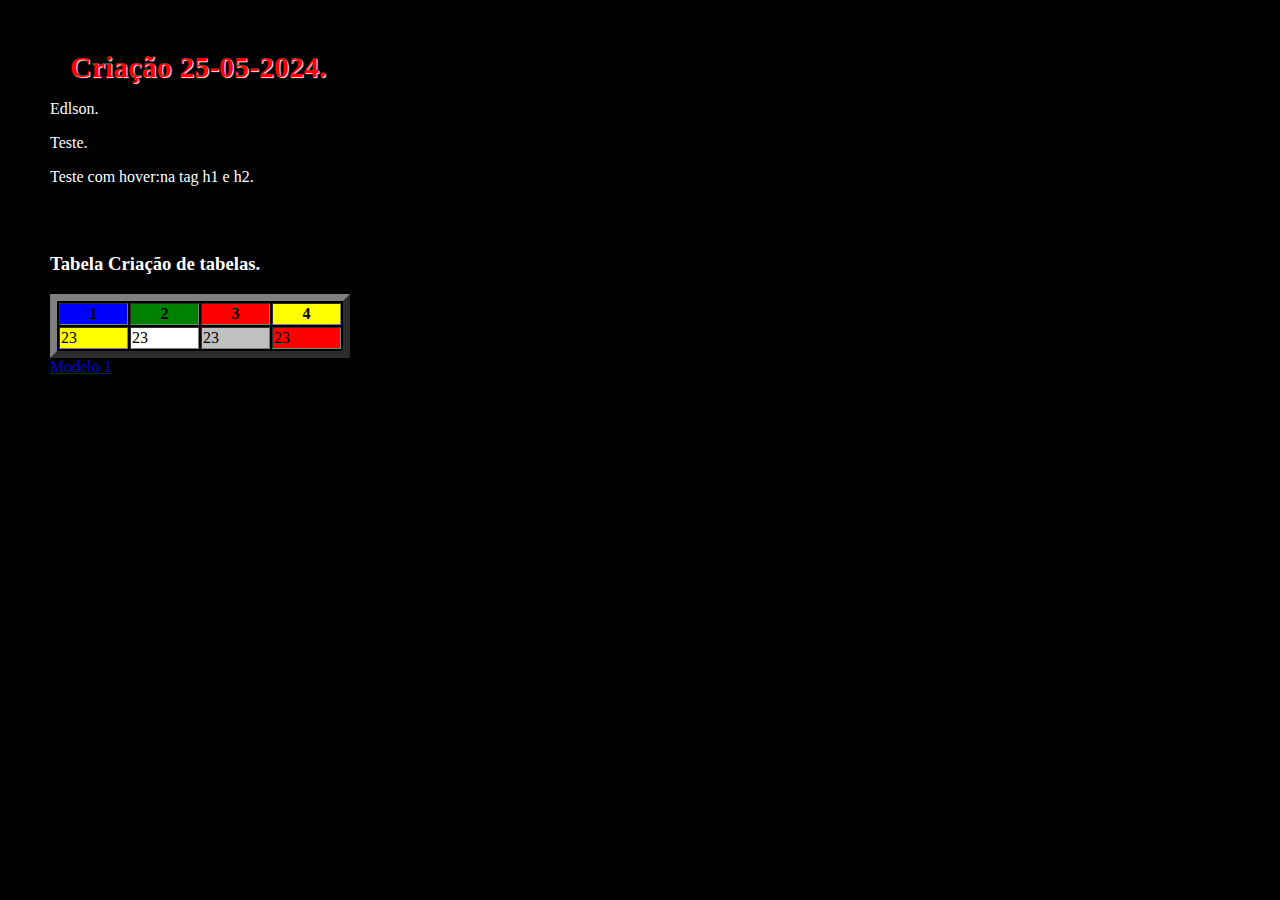
<file: index.html>
<!DOCTYPE html>
<html lang="en">
<head>
    <meta charset="UTF-8">
    <meta name="viewport" content="width=device-width, initial-scale=1.0">
    <title>Git & Github.</title>
    <link rel="stylesheet" href="style.css">
</head>
<body>
    <h1>Criação 25-05-2024.</h1>
    <p>Edlson.</p>
    <p>Teste.</p>
    <p>Teste com hover:na tag h1 e h2.</p>
    <h2>Versionamento: com git e github.</h2>
<h3>Tabela Criação de tabelas.</h3>
    <table border="7" bgcolor="black" width="300px"><!--border criação de bordas-->
        <tr>
            <th bgcolor="blue">1</th>
            <th bgcolor="green">2</th><!--bgcolor cor de fundo-->
            <th bgcolor="red">3</th></th>
            <th bgcolor="yellow">4</th></th>
        </tr>
        <tr>
            <td bgcolor="yellow" style="color : black">23</td>
            <td bgcolor="white" style="color : black">23</td>
            <td bgcolor="silver" style="color : black">23</td></td>
            <td bgcolor="red" style="color : black">23</td>
        </tr>
    </table>
    <a href="table01.html">Modelo 1</a>
</body>
</html>
</file>
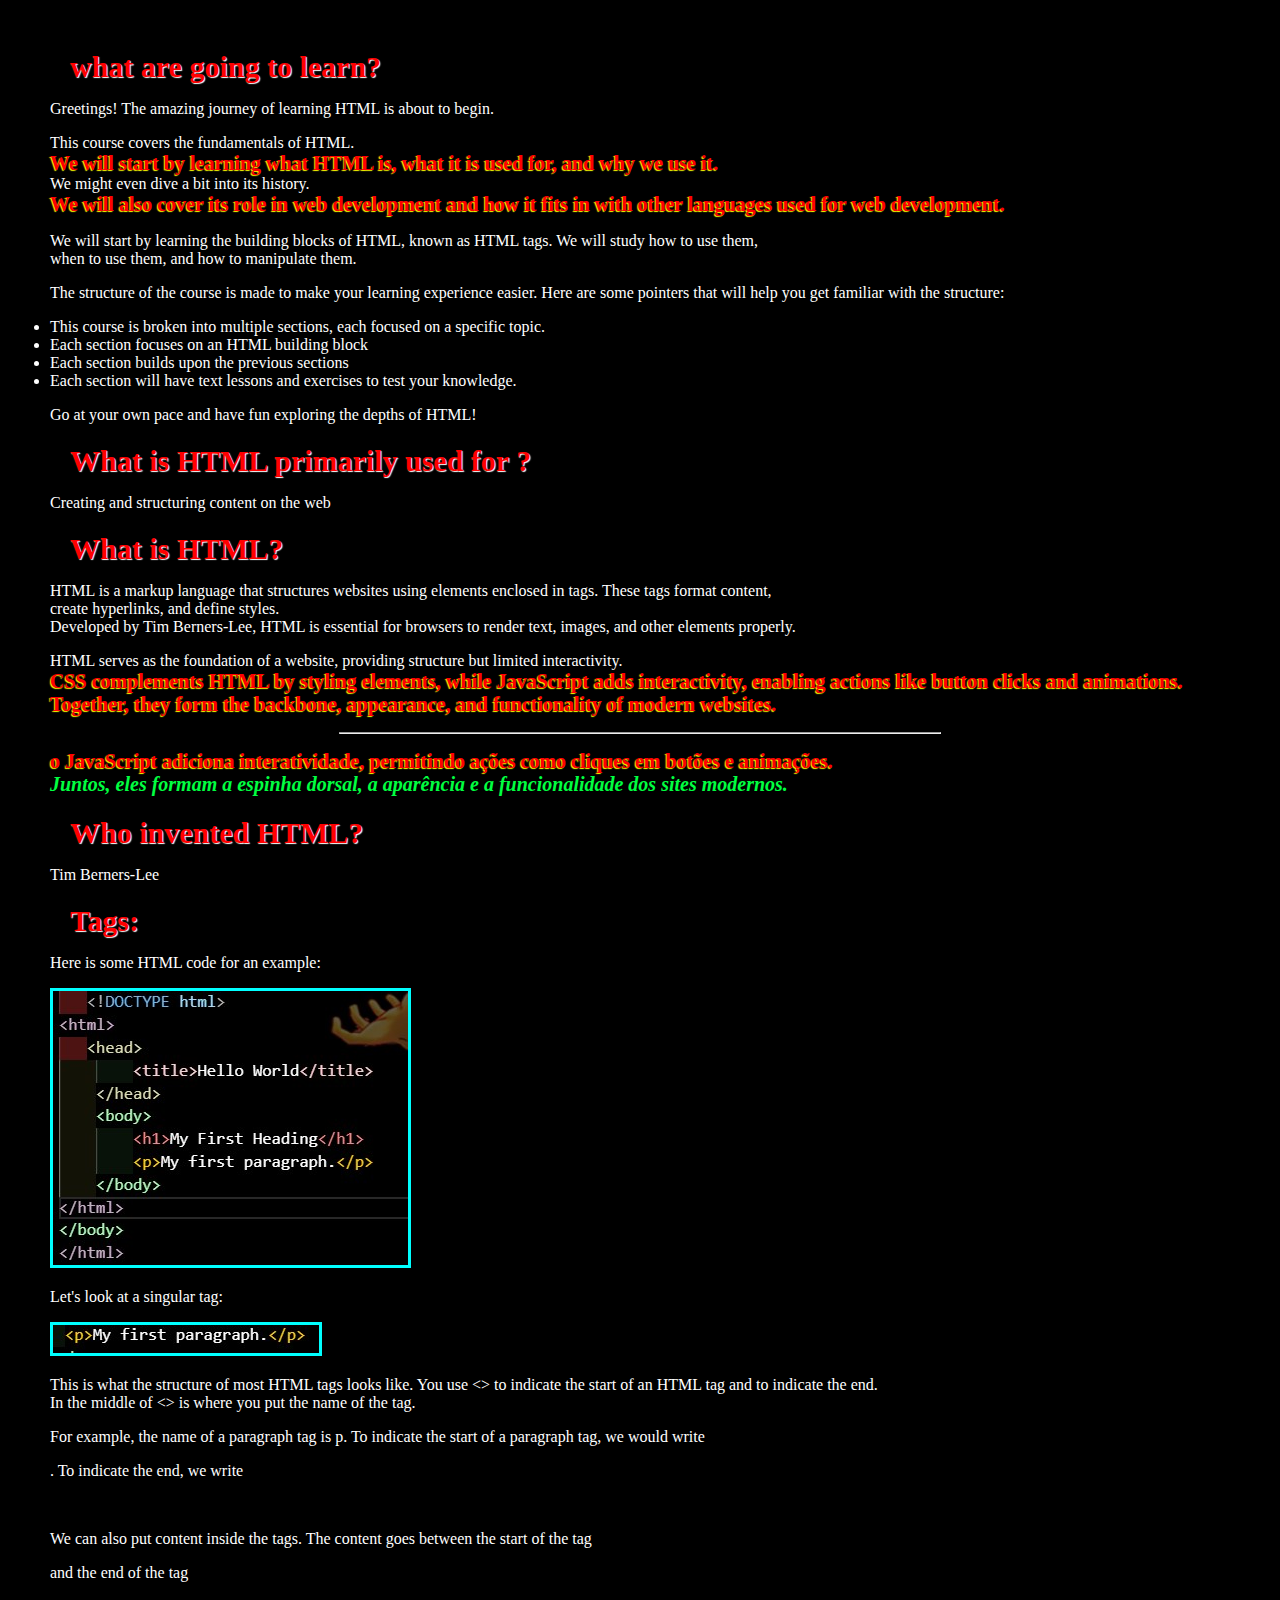
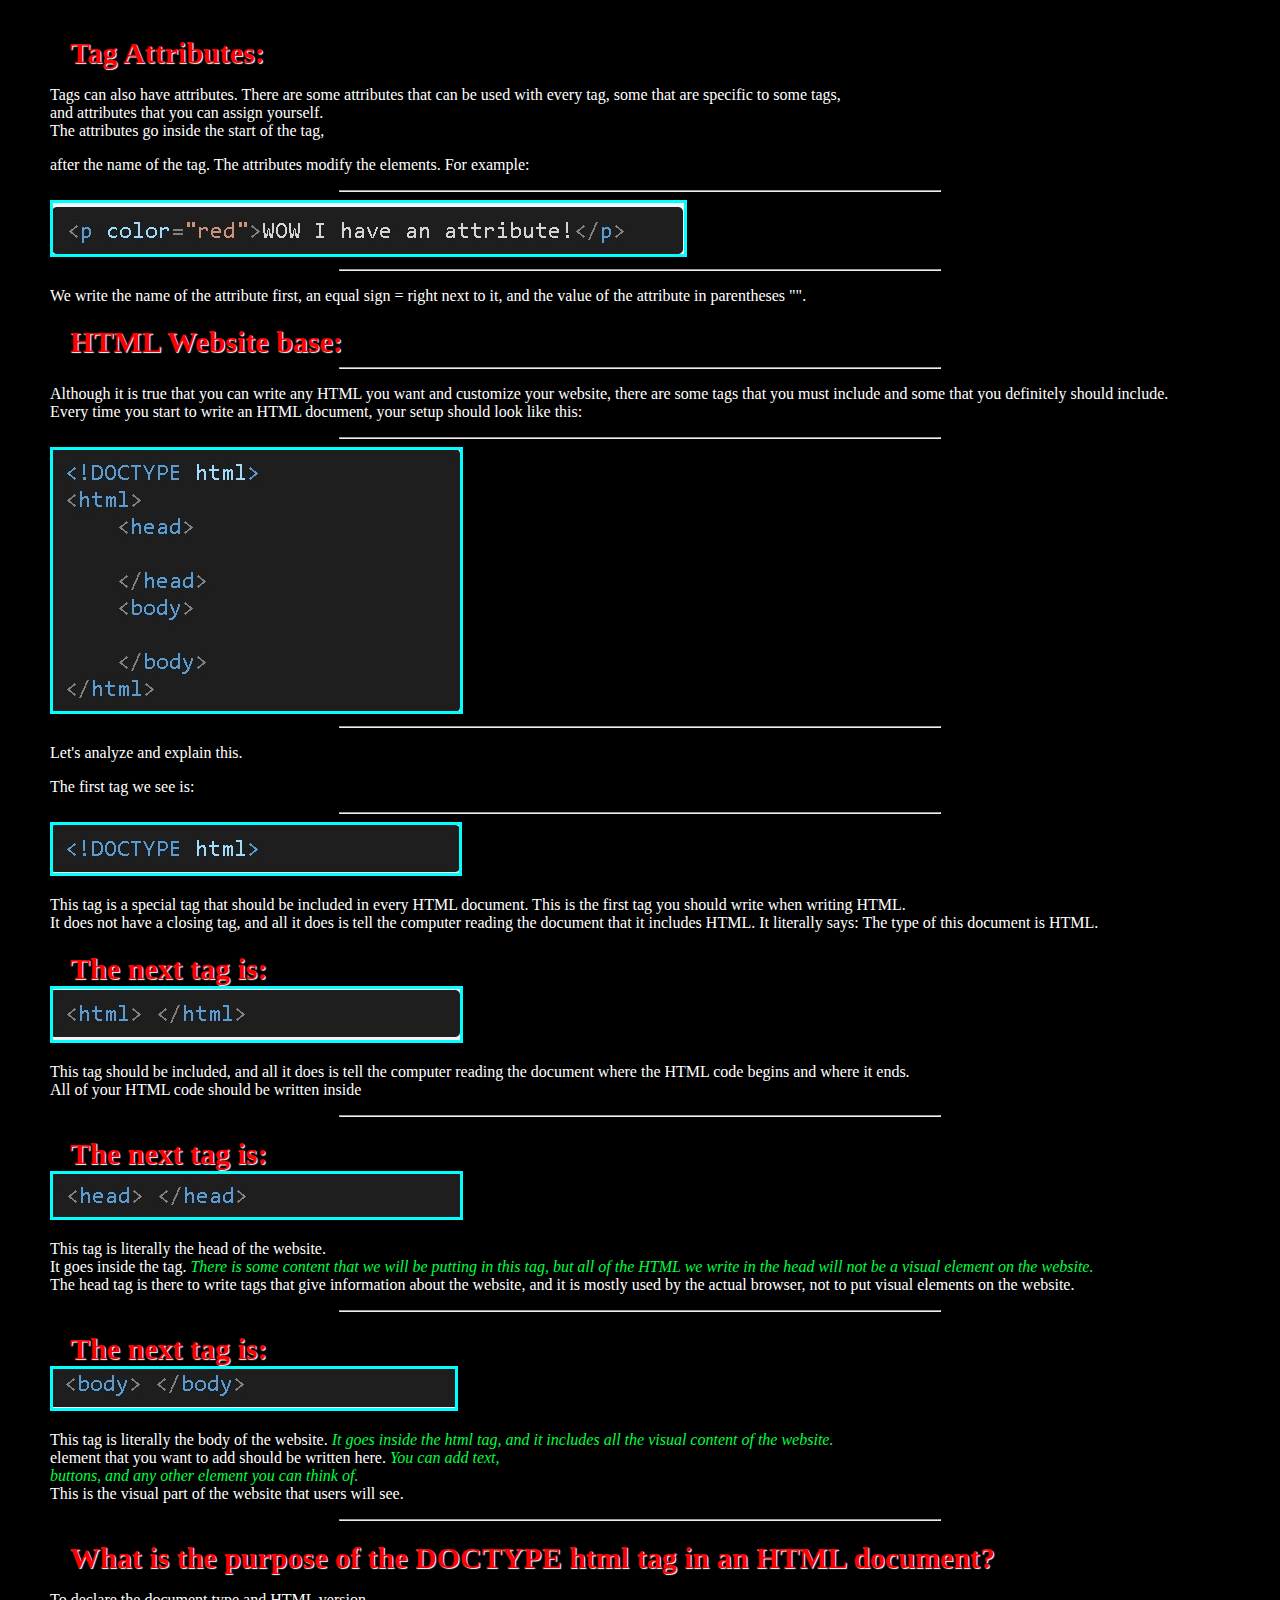
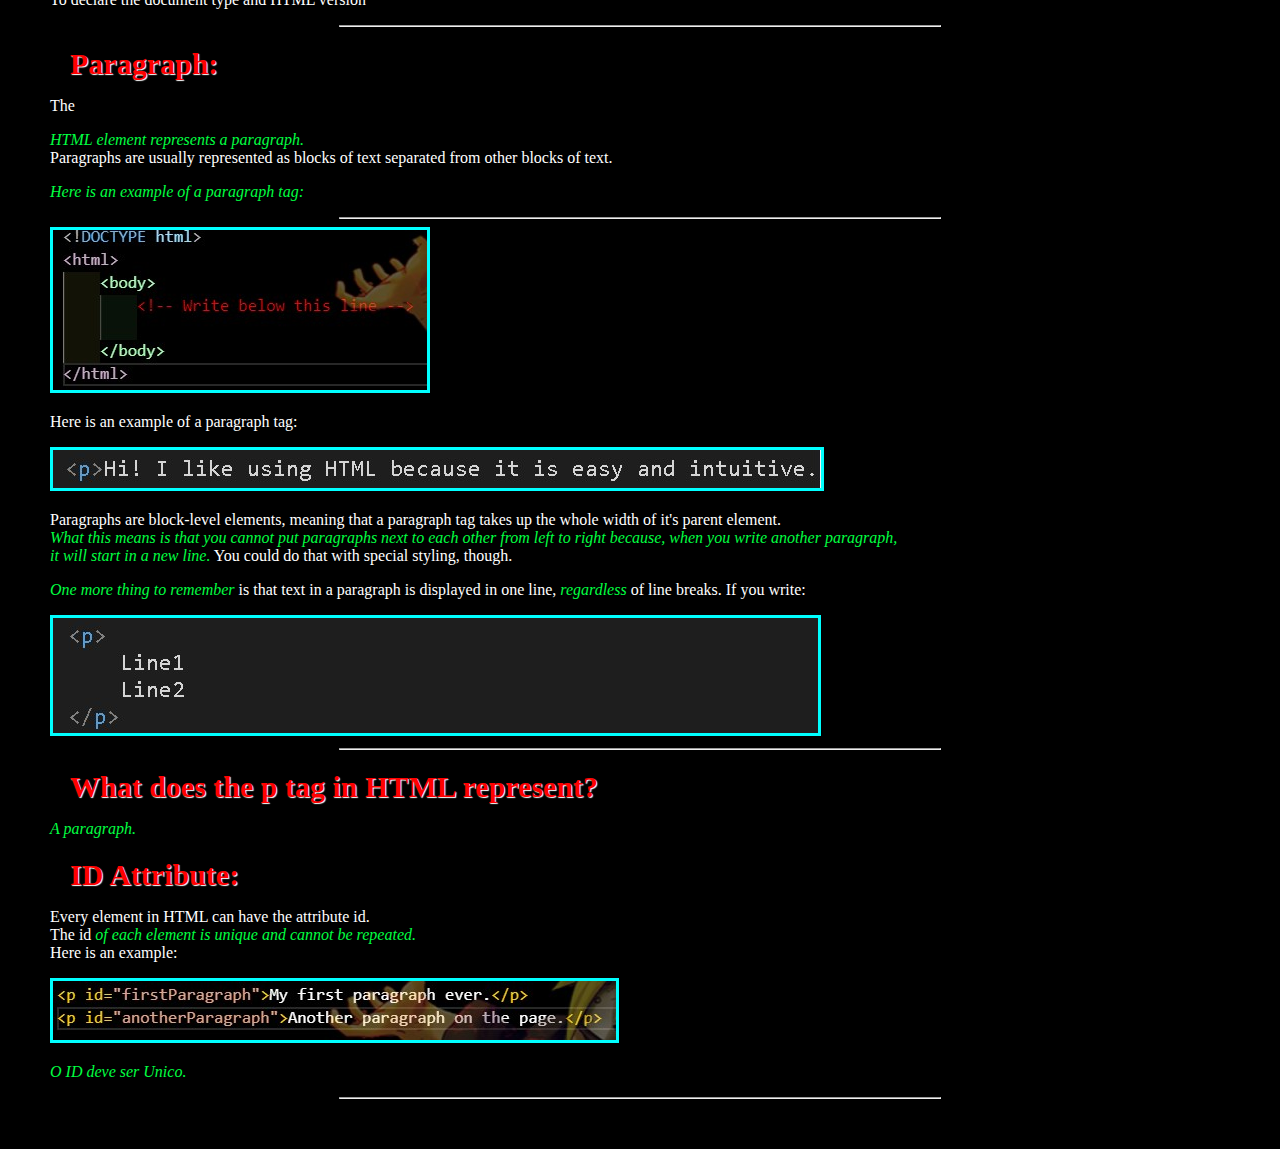
<file: index03.html>
<!DOCTYPE html>
<html lang="en">
<head>
    <meta charset="UTF-8">
    <meta name="viewport" content="width=device-width, initial-scale=1.0">
    <title>HTML e CSS.</title>
    <link rel="stylesheet" href="style.css">
</head>
<body>
    <h1>what are going to learn?</h1>
    <p>Greetings! The amazing journey of learning HTML is about to begin.</p>
    <p>This course covers the fundamentals of HTML. <br><b> We will start by learning what HTML is, what it is used for, and why we use it.</b> <br> We might even dive a bit into its history. <br> <b> We will also cover its role in web development and how it fits in with other languages used for web development.</b></p>
    <p>We will start by learning the building blocks of HTML, known as HTML tags. We will study how to use them, <br> when to use them, and how to manipulate them.</p>
    <p>The structure of the course is made to make your learning experience easier. Here are some pointers that will help you get familiar with the structure:</p>
    <li>This course is broken into multiple sections, each focused on a specific topic.</li>
    <li>Each section focuses on an HTML building block</li>
    <li>Each section builds upon the previous sections</li>
    <li>Each section will have text lessons and exercises to test your knowledge.</li>
    <p>Go at your own pace and have fun exploring the depths of HTML!</p>

    <h1>What is HTML primarily used for ?</h1>
    <p>Creating and structuring content on the web</p>

   <h1> What is HTML?</h1>
   <p>HTML is a markup language that structures websites using elements enclosed in tags. These tags format content, <br> create hyperlinks, and define styles. <br> Developed by Tim Berners-Lee, HTML is essential for browsers to render text, images, and other elements properly.</p>

   

   <p>HTML serves as the foundation of a website, providing structure but limited interactivity. <br> <b> CSS complements HTML by styling elements, while JavaScript adds interactivity, enabling actions like button clicks and animations. Together, they form the backbone, appearance, and functionality of modern websites.</b></p>
<hr>
   <p><b>o JavaScript adiciona interatividade, permitindo ações como cliques em botões e animações. <br> <em> Juntos, eles formam a espinha dorsal, a aparência e a funcionalidade dos sites modernos.</em></b></p>

   <h1>Who invented HTML?</h1>
   <p>Tim Berners-Lee</p>

   <h1>Tags:</h1>
   <p>Here is some HTML code for an example:</p>
<img src="img/inicio tags abertura.jpg" alt="">
   <p>Let's look at a singular tag:</p>
   <img src="img/paragrafo.jpg" alt="">

<p>This is what the structure of most HTML tags looks like. You use <> to indicate the start of an HTML tag and </> to indicate the end. <br> In the middle of <> is where you put the name of the tag.</p>
<p>For example, the name of a paragraph tag is p. To indicate the start of a paragraph tag, we would write <p>. To indicate the end, we write </p>.</p>
<p>We can also put content inside the tags. The content goes between the start of the tag <p> and the end of the tag </p>. The example above shows this.</p>

<h1>Tag Attributes:</h1>
<p>Tags can also have attributes. There are some attributes that can be used with every tag, some that are specific to some tags, <br> and attributes that you can assign yourself. <br> The attributes go inside the start of the tag, <p> after the name of the tag. The attributes modify the elements. For example:</p>
<hr>
<img src="img/atributos.jpg" alt="">
<hr>
<p>We write the name of the attribute first, an equal sign = right next to it, and the value of the attribute in parentheses "".</p>

    <h1>HTML Website base:</h1>
    <hr>
    <p>Although it is true that you can write any HTML you want and customize your website, there are some tags that you must include and some that you definitely should include. <br> Every time you start to write an HTML document, your setup should look like this:</p>
    <hr>
    <img src="img/Atributos  base.jpg" alt="">
    <hr>

    <p>Let's analyze and explain this.</p>

<p>The first tag we see is:</p>
<hr>
<img src="img/doctype.jpg" alt="">
<p>This tag is a special tag that should be included in every HTML document. This is the first tag you should write when writing HTML. <br> It does not have a closing tag, and all it does is tell the computer reading the document that it includes HTML. It literally says: The type of this document is HTML.</p>

<h1>The next tag is:</h1>

<img src="img/HTML.jpg" alt="">
<p>This tag should be included, and all it does is tell the computer reading the document where the HTML code begins and where it ends. <br> All of your HTML code should be written inside</p>
<hr>

<h1>The next tag is:</h1>
<img src="img/head.jpg" alt="">
<p>This tag is literally the head of the website. <br> It goes inside the <html> tag. <em>There is some content that we will be putting in this tag, but all of the HTML we write in the head will not be a visual element on the website.</em> <br> The head tag is there to write tags that give information about the website, and it is mostly used by the actual browser, not to put visual elements on the website.</p>
<hr>
<h1>The next tag is:</h1>
<img src="img/body.jpg" alt="">
<p>This tag is literally the body of the website.<em> It goes inside the html tag, and it includes all the visual content of the website. </em> <br> element that you want to add should be written here.<em> You can add text, <br> buttons, and any other element you can think of.</em> <br> This is the visual part of the website that users will see.</p>
<hr>
<h1>What is the purpose of the DOCTYPE html tag in an HTML document?</h1>
<p>To declare the document type and HTML version</p>

<hr>
<h1>Paragraph:</h1>
<p>The <p> <em>HTML element represents a paragraph.</em> <br> Paragraphs are usually represented as blocks of text separated from other blocks of text.</p>
<p><em>Here is an example of a paragraph tag:</em></p>
<hr>
<img src="img/001.jpg" alt="">
<p>Here is an example of a paragraph tag:</p>
<img src="img/paragrafo 01.jpg" alt="">
<p>Paragraphs are block-level elements, meaning that a paragraph tag takes up the whole width of it's parent element. <br> <em> What this means is that you cannot put paragraphs next to each other from left to right because, when you write another paragraph, <br> it will start in a new line.</em> You could do that with special styling, though. </p>

<p><em>One more thing to remember</em> is that text in a paragraph is displayed in one line, <em>regardless</em> of line breaks. If you write:</p>
<img src="img/paragrafo 02.jpg" alt="">
<hr>

<h1>What does the p tag in HTML represent?</h1>

<p> <em>A paragraph.</em></p>

<h1>ID Attribute:</h1>
<p>Every element in HTML can have the attribute id. <br> The id <em>of each element is unique and cannot be repeated.</em> <br> Here is an example:</p>
<img src="img/ID.jpg" alt="">
<p><em>O ID deve ser Unico.</em></p>
<hr>
</body>
</html>
</file>
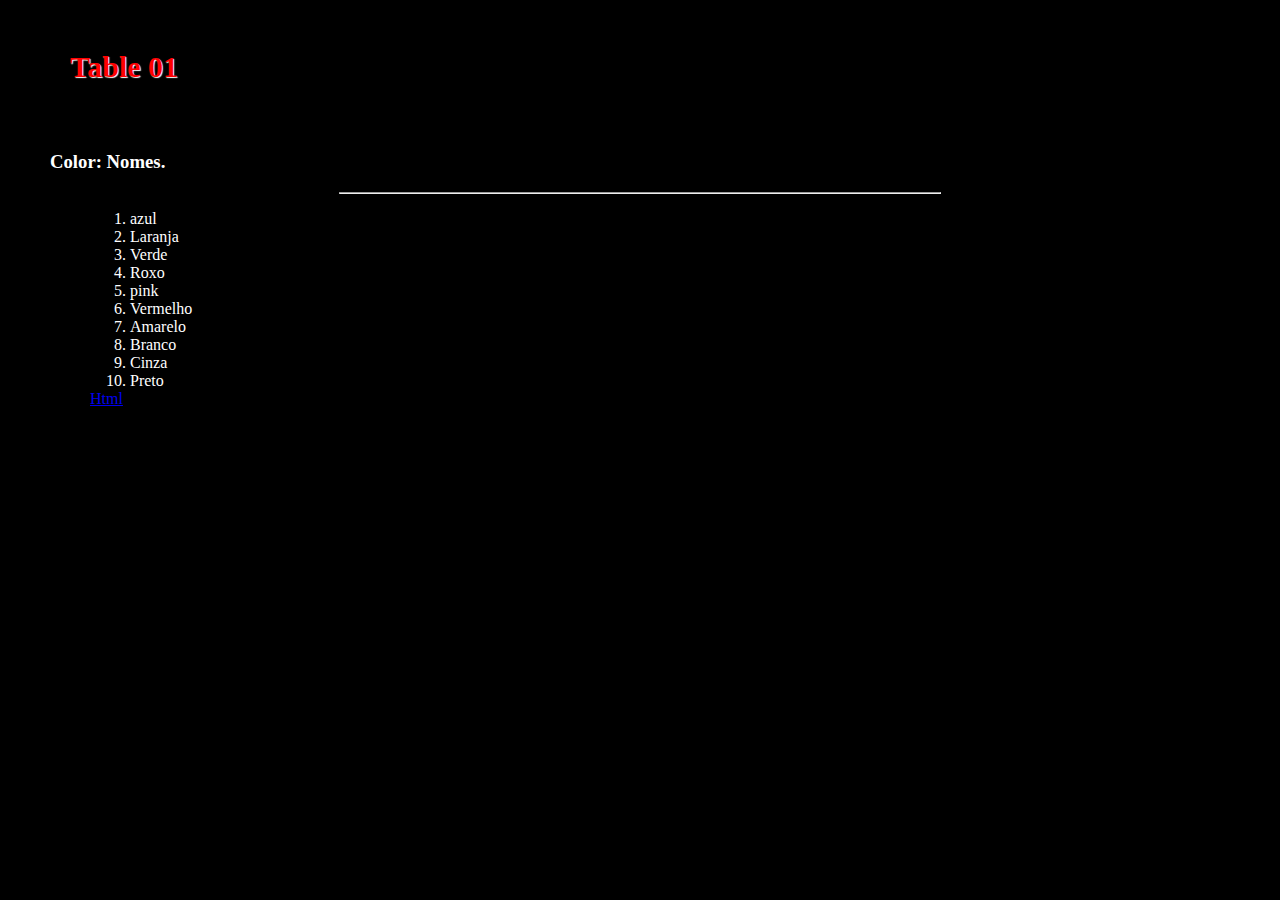
<file: table01.html>
<!DOCTYPE html>
<html lang="en">
<head>
    <meta charset="UTF-8">
    <meta name="viewport" content="width=device-width, initial-scale=1.0">
    <title>Table 01</title>
<link rel="stylesheet" href="style.css">
</head>
<body>
    <h1>Table 01</h1>
    <h2>Modelo 01</h2>
    <h3>Color: Nomes.</h3>
 
<hr>
<ul>
    <ol>
        <li> azul </li>
        <li>Laranja</li>
        <li>Verde</li>
        <li>Roxo</li>
        <li>pink</li>
        <li>Vermelho</li>
        <li>Amarelo</li>
        <li>Branco</li>
        <li>Cinza</li>
        <li>Preto</li><!--Com um background black-->

    </ol>
    <a href="index03.html">Html </a>
</ul>
</body>
</html>
</file>
<file: style.css>
body{
    background-color: rgb(0, 0, 0); 
    margin: 50px;
    

}
h1{
    color: white;
    text-shadow: 1px 1px 1px red;
    margin: 20px 0 0 20px;
    font-size: 30px;
}
h1,h2:hover{
    color: red;
    text-shadow: 1px 1px 1px white;
}
p{
    color: white;
}
h3{
    color: white;
}
li{
    color: white;
}
img{
    border: 3px solid #00ffff;
}
hr{
    color: #ffff00;
    width: 600px;
}
b{
    color: red;
    text-shadow: -1px 1px 1px #ffff00;
    font-size: 20px;
}
em{
    color: #00ff40;
    text-shadow:  1px 1px 1px rgb(0, 0, 0);
}
</file>
